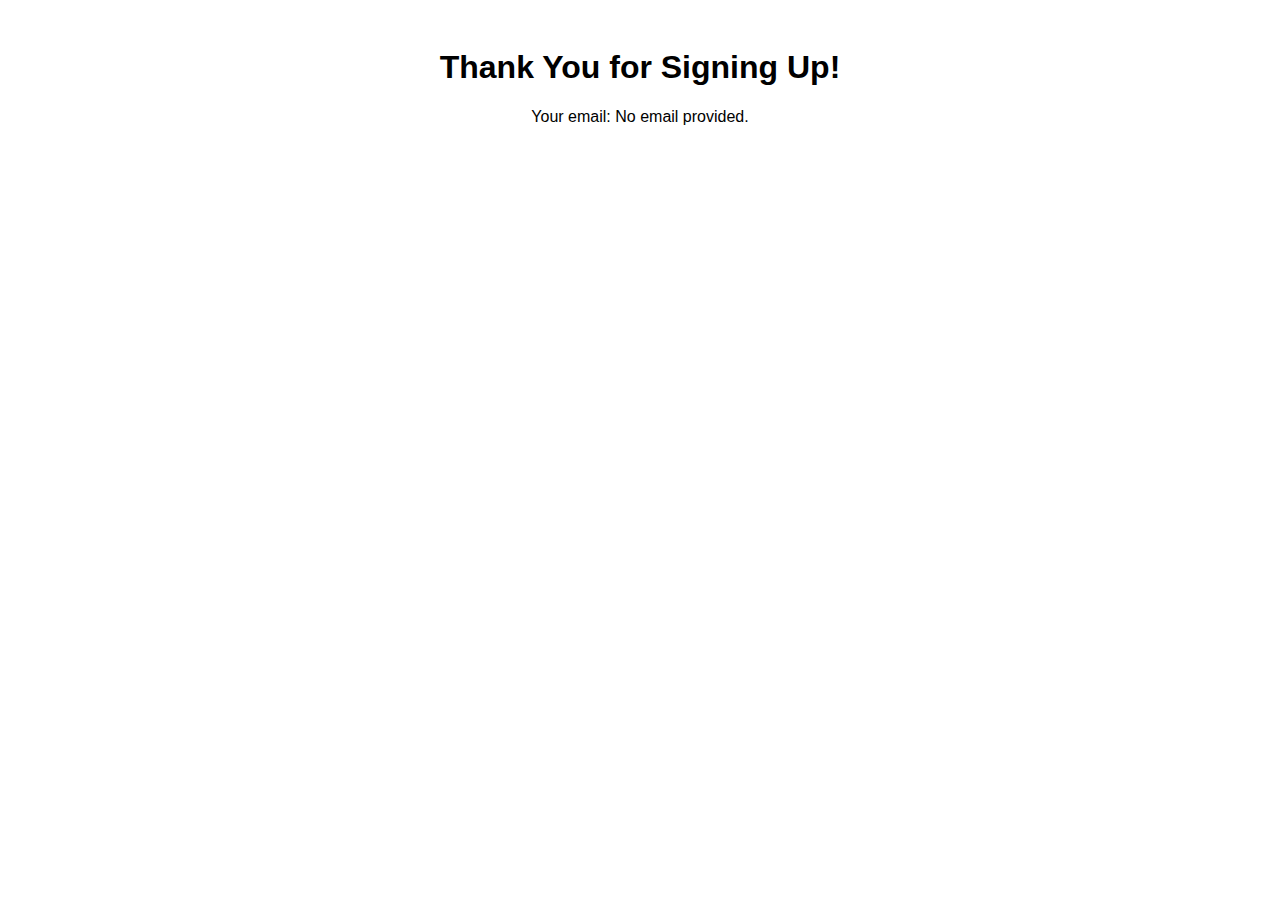
<file: thankyou.html>
<!DOCTYPE html>
<html lang="en">

<head>
    <meta charset="UTF-8">
    <meta name="viewport" content="width=device-width, initial-scale=1.0">
    <title>Thank You</title>
    <style>
        body {
            font-family: Arial, sans-serif;
            text-align: center;
            padding: 20px;
        }
    </style>
    <script defer>
        // Retrieve the email from the query string
        const urlParams = new URLSearchParams(window.location.search);
        const email = urlParams.get('newsletter-input');
        document.addEventListener("DOMContentLoaded", () => {
            document.getElementById('email-display').textContent = email || "No email provided.";
        });
    </script>
</head>

<body>
    <h1>Thank You for Signing Up!</h1>
    <p>Your email: <span id="email-display"></span></p>
</body>

</html>
</file>
